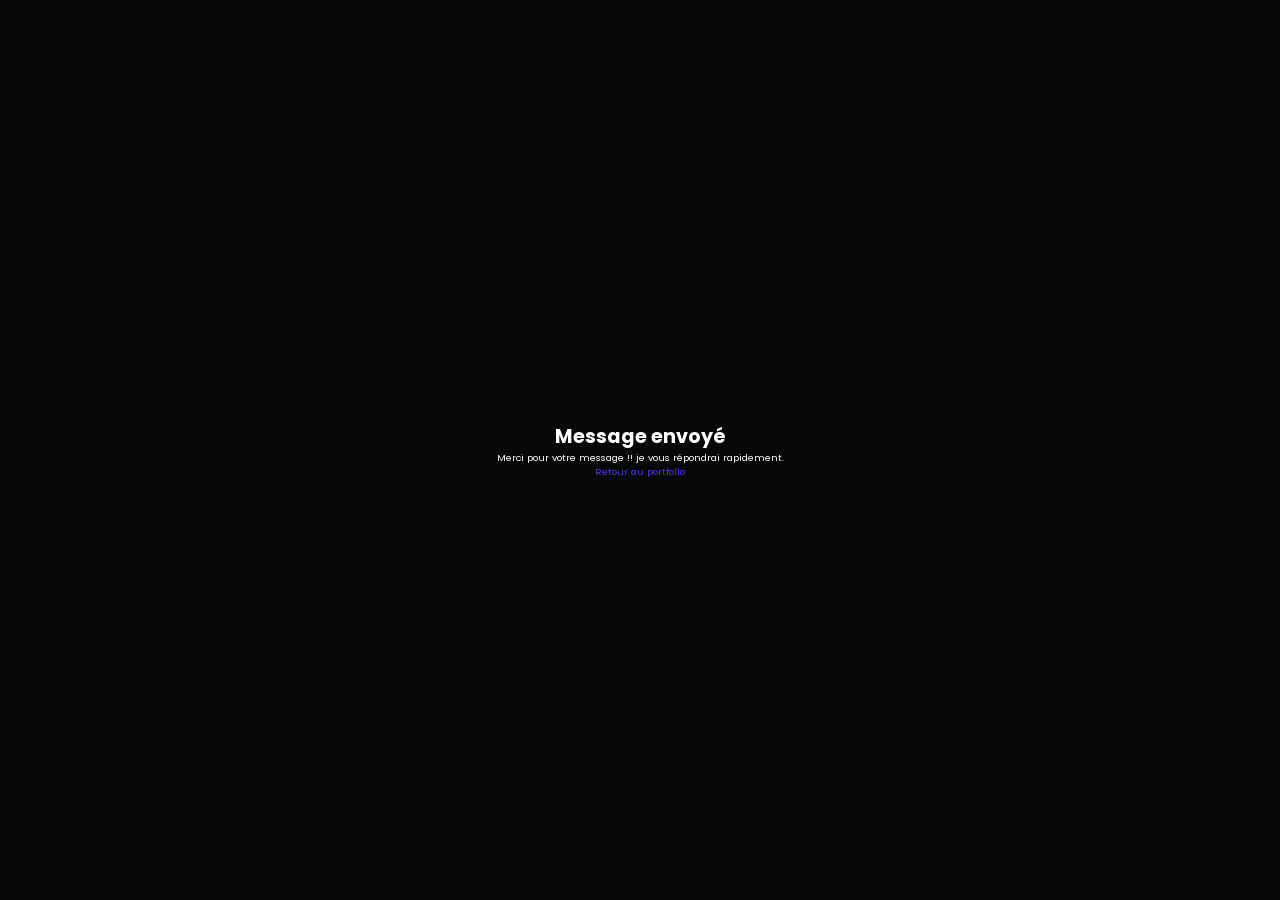
<file: success.html>
<!DOCTYPE html>
<html lang="fr">
<head>
<meta charset="UTF-8">
<title>Message envoyé</title>
<meta name="description" content="Portfolio de Amir Tahar Amiour - Développeur Backend / Full-Stack .">
<meta name="author" content="Amir Tahar Amiour">

<meta property="og:title" content="Amir Tahar Amiour - Portfolio">
<meta property="og:description" content="Développeur Backend / Full-Stack basé à Paris">
<meta property="og:type" content="website">
<meta property="og:url" content="https://amirtahar.netlify.app">

<link rel="stylesheet" href="style.css">
</head>

<body style="display:flex;align-items:center;justify-content:center;height:100vh;background:#080808;color:white;font-family:Poppins">

<div style="text-align:center">
<h1>Message envoyé</h1>
<p>Merci pour votre message !! je vous répondrai rapidement.</p>
<a href="/" style="color:#5a2ef9">Retour au portfolio</a>
</div>

</body>
</html>
</file>
<file: style.css>
@import url('https://fonts.googleapis.com/css2?family=Poppins:wght@300;400;500;600;700;800&display=swap');

* {
  margin: 0;
  padding: 0;
  box-sizing: border-box;
  text-decoration: none;
  scroll-behavior: smooth;
  font-family: "Poppins", sans-serif;
}

:root {
  --bg-color: #080808;
  --second-bg-color: #101010;
  --text-color: white;
  --main-color: #1106ae;
}

html {
  font-size: 60%;
  overflow-x: hidden;
}

body {
  background: var(--bg-color);
  color: var(--text-color);
  cursor: none;
}

/*  Cursor  */
.cursor-dot {
  width: 5px;
  height: 5px;
  background-color: var(--text-color);
  position: fixed;
  top: 0;
  left: 0;
  transform: translate(-50%, -50%);
  border-radius: 50%;
  z-index: 9999;
  pointer-events: none;
}

.cursor-outline {
  width: 30px;
  height: 30px;
  border: 2px solid var(--main-color);
  position: fixed;
  top: 0;
  left: 0;
  transform: translate(-50%, -50%);
  border-radius: 50%;
  z-index: 9999;
  pointer-events: none;
  transition: width 0.2s, height 0.2s, background-color 0.2s;
}

body.hover .cursor-outline {
  width: 60px;
  height: 60px;
  background-color: rgba(17, 6, 174, 0.3);
  border-color: var(--main-color);
}

/* Header */
.header {
  position: fixed;
  width: 100%;
  top: 0;
  left: 0;
  padding: 4rem 15%;
  background: rgba(0, 0, 0, 0.3);
  backdrop-filter: blur(10px);
  display: flex;
  justify-content: space-between;
  align-items: center;
  z-index: 1000;
}

#menu-icon {
  font-size: 3.5rem;
  color: var(--main-color);
  display: none;
}

.logo {
  font-size: 3rem;
  color: var(--text-color);
  font-weight: 800;
  cursor: pointer;
  transition: 0.3s ease-in-out;
}

.logo:hover {
  transform: scale(1.1);
}

span {
  background: linear-gradient(270deg, #1106ae 0%, #5a2ef9 100%);
  background-clip: text;
  color: transparent;
}
.navbar {
  display: flex;
  align-items: center;
  gap: 3rem; 
}
.navbar a {
  font-size: 1.8rem;
  color: var(--text-color);
  font-weight: 500;
  transition: 0.3s ease-in-out;
  border-bottom: 3px solid transparent;
}

.navbar a:hover {
  color: var(--main-color);
  border-bottom: 3px solid var(--main-color);
}

.gradient-btn {
  font-size: 1.8rem;
  padding: 1rem 2rem;
  border-radius: 3rem;
  background: linear-gradient(270deg, #1106ae 0%, #5a2ef9 100%);
  letter-spacing: 1px;
  cursor: pointer;
  transition: 0.3s ease-in-out;
  color: white;
  border: none;
  text-wrap: nowrap;
}

.gradient-btn:hover {
  transform: scale(1.05);
}

section {
  min-height: 100vh;
  padding: 10rem 15%;
}
.btn {
  display: inline-block;
  padding: 1rem 3rem;
  background-color: var(--main-color);
  box-shadow: 0 0 25px var(--main-color);
  border-radius: 3rem;
  font-size: 1.8rem;
  color: white; 
  border: 2px solid transparent;
  font-weight: 600;
  transition: 0.3s ease-in-out;
  cursor: pointer;
}

.btn:hover {
  transform: scale(1.05);
  box-shadow: 0 0 25px var(--main-color), 0 0 50px var(--main-color);
}
/* Home */
.home {
  position: relative;
  display: flex;
  align-items: center;
  justify-content: center;
  text-align: center;
  flex-direction: column;
  overflow: hidden; 
}

.home-glow {
  position: absolute;
  width: 600px;
  height: 600px;
  background: radial-gradient(circle, rgba(17, 6, 174, 0.4) 0%, rgba(0,0,0,0) 70%);
  top: 50%;
  left: 50%;
  transform: translate(-50%, -50%);
  z-index: -1;
  filter: blur(50px);
  animation: pulse-glow 4s infinite alternate;
}

@keyframes pulse-glow {
  0% { opacity: 0.5; transform: translate(-50%, -50%) scale(0.8); }
  100% { opacity: 0.8; transform: translate(-50%, -50%) scale(1.2); }
}

.home-content {
  display: flex;
  flex-direction: column;
  align-items: center;
  justify-content: center;
  max-width: 800px;
  z-index: 1;
}

.greeting {
  font-size: 2rem;
  font-weight: 500;
  color: var(--main-color);
  letter-spacing: 2px;
  text-transform: uppercase;
  margin-bottom: 1rem;
  display: block;
}

.hero-name {
  font-size: 12rem; 
  font-weight: 800;
  line-height: 1;
  margin: 0;
  background: linear-gradient(180deg, #fff 0%, rgba(255,255,255,0.2) 100%);
  -webkit-background-clip: text;
  -webkit-text-fill-color: transparent;
  text-transform: uppercase;
  letter-spacing: -5px;
  text-shadow: 0 10px 30px rgba(0,0,0,0.5);
}

.home-content h3 {
  font-size: 3.5rem;
  margin: 1.5rem 0;
  font-weight: 600;
}

.home-content p {
  font-size: 1.6rem;
  line-height: 1.8;
  margin-bottom: 3rem;
  color: rgba(255, 255, 255, 0.8);
  max-width: 600px; 
}

.home-actions {
  display: flex;
  flex-direction: column;
  align-items: center;
  gap: 2.5rem;
}

.btn-group {
  display: flex;
  gap: 2rem;
}

.btn.secondary {
  background: transparent;
  color: var(--text-color);
  border: 2px solid var(--main-color);
  box-shadow: none;
}
.btn.secondary:hover {
  background: var(--main-color);
  color: black;
  box-shadow: 0 0 20px var(--main-color);
}

.social-icons {
  display: flex;
  gap: 1.5rem;
}

.social-icons a {
  margin: 0; 
  font-size: 2.5rem; 
  width: 50px;
  height: 50px;
  border-radius: 50%;
  display: flex;
  align-items: center;
  justify-content: center;
}



.about {
  position: relative;
  display: flex;
  justify-content: center;
  align-items: center;
  flex-direction: column;
  background: var(--second-bg-color);
  overflow: hidden;
}

.about-glow {
  position: absolute;
  width: 500px;
  height: 500px;
  background: radial-gradient(circle, rgba(90, 46, 249, 0.15) 0%, rgba(0,0,0,0) 70%);
  top: 40%;
  left: 50%;
  transform: translate(-50%, -50%);
  z-index: 0;
  filter: blur(60px);
}

.about-container {
  z-index: 1;
  display: flex;
  flex-direction: column;
  align-items: center;
  text-align: center;
  max-width: 900px;
}

.about .heading {
  margin-bottom: 2rem;
  font-size: 6rem; 
}

.status-badge {
  display: inline-flex;
  align-items: center;
  gap: 1.5rem;
  background: rgba(17, 6, 174, 0.1);
  border: 1px solid var(--main-color);
  padding: 1rem 2.5rem;
  border-radius: 50px;
  margin-bottom: 3rem;
  box-shadow: 0 0 15px rgba(17, 6, 174, 0.2);
}

.status-badge p {
  font-size: 1.6rem;
  font-weight: 600;
  color: white;
  margin: 0;
}

.pulse-dot {
  width: 12px;
  height: 12px;
  background-color: #00ff88;
  border-radius: 50%;
  box-shadow: 0 0 10px #00ff88;
  animation: pulse-green 2s infinite;
}

@keyframes pulse-green {
  0% { transform: scale(0.95); box-shadow: 0 0 0 0 rgba(0, 255, 136, 0.7); }
  70% { transform: scale(1); box-shadow: 0 0 0 10px rgba(0, 255, 136, 0); }
  100% { transform: scale(0.95); box-shadow: 0 0 0 0 rgba(0, 255, 136, 0); }
}

.about-text {
  font-size: 1.8rem;
  line-height: 1.8;
  margin-bottom: 4rem;
  color: rgba(255, 255, 255, 0.9);
  max-width: 800px; 
}

.about-actions {
  display: flex;
  gap: 2rem;
  justify-content: center;
}

.about-actions .btn i {
  margin-right: 0.8rem; 
}
.heading {
  text-align: center;
  font-size: 7rem;
  margin-bottom: 5rem;
  font-weight: 700;
}

/* Services */
.services {
  background-color: var(--bg-color);
  color: black;
}

.services h2 {
  color: var(--text-color);
}

.services-container {
  display: grid;
  grid-template-columns: repeat(auto-fit, minmax(300px, 1fr));
  align-items: center;
  gap: 2.5rem;
}

.service-box {
  display: flex;
  justify-content: center;
  align-items: center;
  background-color: var(--main-color);
  height: 600px;
  border-radius: 3rem;
  cursor: pointer;
  border: 5px solid transparent;
  transition: 0.4s ease-in-out;
}

.service-box:hover {
  background: var(--second-bg-color);
  color: var(--main-color);
  border: 5px solid var(--main-color);
  transform: scale(1.03);
}

.service-info {
  display: flex;
  flex-direction: column;
  text-align: center;
  justify-content: center;
  align-items: center;
  padding: 5rem;
}

.service-info h4 {
  font-size: 4rem;
  margin: 2rem 0;
  font-weight: 800;
}

.service-info p {
  font-size: 1.4rem;
  font-weight: 600;
  line-height: 1.7;
}

.service-info i {
  font-size: 8rem;
}

/* Projects */

.projects {
  background-color: var(--bg-color);
}

.projects .btm {
  text-align: center;
  font-size: 2rem;
  margin: 3rem 0;
}

.projects-box {
  display: grid;
  grid-template-columns: repeat(auto-fit, minmax(300px, 1fr));
  place-items: center;
  gap: 3rem;
  row-gap: 5rem;
  align-items: stretch;
}

.project-card {
  background-color: transparent;
  perspective: 1000px; 
  min-height: 500px;   
  cursor: default;
  width: 100%;         
}


.project-inner {
  position: relative;
  width: 100%;
  height: 100%;
  text-align: center;
  transition: transform 0.8s cubic-bezier(0.175, 0.885, 0.32, 1.275);
  transform-style: preserve-3d;
}


.project-card.flipped .project-inner {
  transform: rotateY(180deg);
}


.project-front, .project-back {
  position: absolute;
  width: 100%;
  height: 100%;
  -webkit-backface-visibility: hidden;
  backface-visibility: hidden;
  
  border-radius: 3rem;
  border: 2px solid var(--main-color);
  background-color: var(--bg-color);
  padding: 3rem 2rem;
  
  display: flex;
  flex-direction: column;
  align-items: center;
  justify-content: space-between;
  
  box-shadow: 0 0 5px var(--main-color);
}


.project-front {
  z-index: 2;
}

.project-front img {
  width: 100%;
  height: 200px;
  object-fit: cover;
  border-radius: 2rem;
  margin-bottom: 1.5rem;
}

.img-placeholder {
    width: 100%;
    height: 200px;
    display: flex;
    align-items: center;
    justify-content: center;
    background: rgba(17, 6, 174, 0.1);
    border-radius: 2rem;
    font-size: 6rem;
    color: var(--main-color);
    margin-bottom: 1.5rem;
}

.project-front h3 {
  font-size: 2.8rem;
  margin-bottom: 1rem;
}

.project-front p {
  font-size: 1.5rem;
  flex-grow: 1;
}

.project-back {
  transform: rotateY(180deg);
  background-color: var(--second-bg-color);
  padding: 4rem 2rem;
}

.project-back h3 {
  font-size: 2.5rem;
  color: var(--main-color);
  margin-bottom: 2rem;
}

.project-back p {
  font-size: 1.6rem;
  margin-bottom: 2rem;
}

.tech-stack {
  list-style: none;
  padding: 0;
  margin-bottom: 2rem;
  width: 100%;
}

.tech-stack li {
  font-size: 1.6rem;
  margin: 0.5rem 0;
  padding: 0.5rem;
  background: rgba(255, 255, 255, 0.05);
  border-radius: 1rem;
}

.project-front:hover, .project-back:hover {
  box-shadow: 0 0 25px var(--main-color), 0 0 50px var(--main-color);
}

/* Contact */

.contact-info-container {
  display: flex;
  justify-content: center;
  flex-wrap: wrap;
  gap: 2rem;
  margin-bottom: 4rem; 
  width: 100%;
}

.contact-card {
  background: var(--second-bg-color);
  padding: 2rem;
  border-radius: 1.5rem;
  border: 1px solid rgba(17, 6, 174, 0.3); 
  display: flex;
  align-items: center;
  gap: 1.5rem;
  min-width: 250px;
  transition: 0.3s ease-in-out;
  cursor: pointer;
}

.contact-card:hover {
  transform: translateY(-5px);
  box-shadow: 0 0 15px var(--main-color);
  border-color: var(--main-color);
}

.contact-card .icon-box {
  width: 50px;
  height: 50px;
  background: var(--bg-color);
  border-radius: 50%;
  display: flex;
  justify-content: center;
  align-items: center;
  font-size: 2.5rem;
  color: var(--main-color);
  box-shadow: 0 0 10px rgba(17, 6, 174, 0.2);
}

.contact-card .info-text h3 {
  font-size: 1.6rem;
  margin-bottom: 0.3rem;
  color: var(--text-color);
}

.contact-card .info-text a,
.contact-card .info-text p {
  font-size: 1.4rem;
  color: rgba(255, 255, 255, 0.7);
  transition: 0.3s;
}

.contact-card:hover .info-text a {
  color: var(--main-color);
}

.contact {
  background-color: var(--second-bg-color);
}

.contact h2 {
  margin-bottom: 3rem;
  color: var(--text-color);
}

.contact form {
  display: flex;
  align-items: center;
  justify-content: center;
  gap: 3rem;
  margin: 5rem 0;
  text-align: center;
}

.contact form .input-box input,
.contact form textarea {
  width: 100%;
  padding: 2.5rem;
  font-size: 1.8rem;
  color: var(--text-color);
  background-color: var(--bg-color);
  border-radius: 2rem;
  border: 2px solid var(--main-color);
  margin: 1.5rem 0;
  resize: none;
}

/* --- Footer  --- */
.footer {
  display: flex;
  flex-direction: column; 
  justify-content: center;
  align-items: center;    
  background-color: var(--bg-color);
  padding: 6rem 10%;
  gap: 2rem; 
}

.footer .social-icons {
  display: flex;
  justify-content: center; 
  width: 100%;
  margin: 0;
}

.footer ul {
  display: flex;
  justify-content: center;
  align-items: center;
  flex-wrap: wrap; 
  gap: 3rem;       
  list-style: none;
  margin: 0;
  padding: 0;
}

.footer ul li a {
  font-size: 1.6rem;
  color: var(--text-color);
  font-weight: 500;
  transition: 0.3s ease-in-out;
  opacity: 0.8;
}

.footer ul li a:hover {
  opacity: 1;
  color: var(--main-color);
  border-bottom: 2px solid var(--main-color);
}

.footer p {
    font-size: 1.4rem;
    margin-top: 2rem;
    text-align: center;
}

/* Timeline */
.timeline-section {
  background-color: var(--bg-color);
}

.timeline {
  position: relative;
  max-width: 1200px;
  margin: 0 auto;
}

.timeline::after {
  content: '';
  position: absolute;
  width: 4px;
  background: var(--main-color);
  top: 0;
  bottom: 0;
  left: 50%;
  margin-left: -2px;
  border-radius: 5px;
  box-shadow: 0 0 15px var(--main-color);
}

.timeline-item {
  padding: 10px 50px;
  position: relative;
  width: 50%;
}

.timeline-item.left {
  left: 0;
}

.timeline-item.right {
  left: 50%;
}

.timeline-dot {
  position: absolute;
  width: 25px;
  height: 25px;
  background-color: var(--bg-color);
  border: 4px solid var(--main-color);
  border-radius: 50%;
  top: 20px;
  z-index: 1;
  box-shadow: 0 0 10px var(--main-color);
}

.timeline-item.left .timeline-dot {
  right: -12px;
}

.timeline-item.right .timeline-dot {
  left: -12px;
}

.timeline-content {
  background-color: var(--second-bg-color);
  padding: 3rem;
  border-radius: 2rem;
  border: 2px solid var(--main-color);
  transition: 0.3s ease-in-out;
}

.timeline-content:hover {
  transform: scale(1.03);
  box-shadow: 0 0 25px var(--main-color), 0 0 50px var(--main-color);
}

.timeline-content .date {
  font-size: 1.8rem;
  color: var(--main-color);
  margin-bottom: 1rem;
  font-weight: 600;
}

.timeline-content h4 {
  font-size: 2.5rem;
  color: var(--text-color);
  margin-bottom: 1.5rem;
}

.timeline-content ul {
  margin-top: 1.5rem;
  padding-left: 2rem;
}

.timeline-content ul li {
  font-size: 1.5rem;
  font-weight: 500;
  line-height: 1.8;
  color: var(--text-color);
  margin-bottom: 0.8rem;
  list-style: disc;
}

.timeline-content ul li::marker {
  color: var(--main-color);
}

.timeline-content p {
  font-size: 1.5rem;
  font-weight: 500;
  line-height: 1.8;
}

/* Education */
.education {
  background: var(--second-bg-color);
}

.education-container {
  display: grid;
  grid-template-columns: repeat(auto-fit, minmax(300px, 1fr));
  gap: 2.5rem;
}

.edu-box {
  background: var(--bg-color);
  padding: 3rem 2rem;
  border-radius: 2rem;
  border: 2px solid var(--main-color);
  display: flex;
  flex-direction: column;
  gap: 2rem;
  transition: 0.3s ease-in-out;
  position: relative;
  overflow: hidden;
  z-index: 1;
}

.edu-box::before {
  content: '';
  position: absolute;
  top: 0;
  left: 0;
  width: 0%;
  height: 100%;
  background: var(--main-color);
  z-index: -1;
  transition: 0.4s ease-in-out;
}

.edu-box:hover::before {
  width: 100%;
}

.edu-box:hover {
  transform: translateY(-10px);
  color: var(--bg-color);
  box-shadow: 0 0 20px var(--main-color);
  border-color: var(--bg-color);
}

.edu-box i {
  font-size: 4rem;
  color: var(--main-color);
  transition: 0.3s;
}

.edu-box:hover i {
  color: var(--bg-color);
}

.edu-content {
  display: flex;
  flex-direction: column;
}

.edu-content .year {
  font-size: 1.6rem;
  color: var(--main-color);
  font-weight: 600;
  margin-bottom: 1rem;
  transition: 0.3s;
}

.edu-box:hover .edu-content .year {
  color: var(--bg-color);
}

.edu-content h3 {
  font-size: 2.5rem;
  margin-bottom: 0.5rem;
}

.edu-content p {
  font-size: 1.6rem;
}

.edu-content .desc {
  margin-top: 1.5rem;
  font-size: 1.4rem;
  opacity: 0.8;
}

.social-icons {
  display: flex;
  gap: 1.5rem;
  margin-top: 1rem;
}

.social-icons a {
  display: inline-flex;
  justify-content: center;
  align-items: center;
  width: 50px;
  height: 50px;
  background: transparent;
  border: 2px solid var(--main-color);
  border-radius: 50%;
  font-size: 2.5rem;
  color: var(--main-color); 
  transition: 0.3s ease-in-out;
  margin: 0;
}

.social-icons a:hover {
  color: white;
  background-color: var(--main-color); 
  transform: scale(1.2) translateY(-5px); 
  box-shadow: 0 0 25px var(--main-color); 
}
/* Skills */
.skills {
  background: var(--second-bg-color);
}

.skills-container {
  display: grid;
  grid-template-columns: repeat(auto-fit, minmax(300px, 1fr));
  gap: 3rem;
  justify-content: center;
}

.skill-box {
  background: var(--second-bg-color);
  padding: 3rem;
  border-radius: 2rem;
  border: 2px solid var(--main-color);
  box-shadow: 0 0 10px var(--main-color);
  transition: 0.3s ease-in-out;
  height: 100%;
  display: flex;
  flex-direction: column;
}

.skill-box:hover {
  transform: scale(1.03);
  box-shadow: 0 0 25px var(--main-color);
}

.skill-box h3 {
  font-size: 2.5rem;
  margin-bottom: 2rem;
  display: flex;
  align-items: center;
  gap: 1rem;
}

.skill-box h3 i {
  color: var(--main-color);
  font-size: 3rem;
}

.skill-content {
  display: flex;
  flex-wrap: wrap;
  gap: 1rem;
}

.skill-content span {
  display: inline-block;
  font-size: 1.4rem;
  padding: 0.8rem 1.5rem;
  color: var(--text-color);
  background: transparent;
  border: 2px solid var(--main-color);
  border-radius: 3rem;
  font-weight: 500;
  margin-bottom: 10px;
  cursor: default;
  transition: 0.3s ease;
}

.skill-content span:hover {
  background: var(--main-color);
  color: var(--bg-color);
  box-shadow: 0 0 20px var(--main-color);
  transform: translateY(-5px);
}

/* Modal */
.modal {
  display: none;
  position: fixed;
  z-index: 2000;
  left: 0;
  top: 0;
  width: 100%;
  height: 100%;
  background-color: rgba(0, 0, 0, 0.8);
  backdrop-filter: blur(5px);
  align-items: center;
  justify-content: center;
  opacity: 0;
  transition: opacity 0.3s ease;
}

.modal-content {
  background: var(--second-bg-color);
  border: 2px solid var(--main-color);
  width: 80%;
  max-width: 900px;
  padding: 4rem;
  border-radius: 2rem;
  position: relative;
  box-shadow: 0 0 50px rgba(17, 6, 174, 0.5);
  transform: scale(0.8);
  transition: transform 0.3s ease;
}

.modal.active {
  opacity: 1;
}

.modal.active .modal-content {
  transform: scale(1);
}

.close-modal {
  position: absolute;
  top: 1.5rem;
  right: 2.5rem;
  font-size: 4rem;
  color: var(--main-color);
  cursor: pointer;
  transition: 0.3s;
}

.close-modal:hover {
  color: var(--text-color);
  transform: rotate(90deg);
}

.modal-content h2 {
  text-align: center;
  font-size: 4rem;
  margin-bottom: 3rem;
}

.modal-grid {
  display: grid;
  grid-template-columns: repeat(auto-fit, minmax(250px, 1fr));
  gap: 3rem;
}

.modal-col h3 {
  font-size: 2rem;
  margin-bottom: 1.5rem;
  color: var(--main-color);
  display: flex;
  align-items: center;
  gap: 1rem;
}

.modal-col p {
  font-size: 1.4rem;
  line-height: 1.6;
}

.modal-list li {
  display: flex;
  justify-content: space-between;
  font-size: 1.6rem;
  margin-bottom: 1rem;
  padding-bottom: 0.5rem;
  border-bottom: 1px solid rgba(255, 255, 255, 0.1);
}

.modal-list .level {
  color: var(--main-color);
  font-weight: 600;
}

.tags {
  display: flex;
  flex-wrap: wrap;
  gap: 1rem;
}

.tags span {
  background: rgba(17, 6, 174, 0.1);
  border: 1px solid var(--main-color);
  padding: 0.5rem 1rem;
  border-radius: 5px;
  font-size: 1.3rem;
  color: white;
}

.hobbies-icons {
  display: flex;
  flex-wrap: nowrap;
  gap: 2rem;
  justify-content: flex-start
}

.hobby-item {
  display: flex;
  flex-wrap: nowrap;
  gap: 2rem;
  justify-content: flex-start;
  align-items: center;
}

.hobby-item i {
  font-size: 3rem;
  color: var(--text-color);
  transition: 0.3s;
}

.hobby-item span {
  font-size: 1.3rem;
  color: var(--text-color);
  opacity: 0.9;
}

.hobby-item:hover i {
  color: var(--main-color);
  transform: scale(1.2);
}

.hobby-item:hover span {
  color: var(--main-color);
}

#readMoreBtn {
  animation: pulse-neon 2s infinite;
}

@keyframes pulse-neon {
  0% { box-shadow: 0 0 0 0 rgba(17, 6, 174, 0.7);
     transform: scale(1); 
    }
  70% { box-shadow: 0 0 0 15px rgba(17, 6, 174, 0);
     transform: scale(1.05); 
    }
  100% { box-shadow: 0 0 0 0 rgba(17, 6, 174, 0);
     transform: scale(1); 
    }
}

/* --- RESPONSIVE --- */
@media (max-width: 1024px) {
  .header { 
    padding: 3rem 8%; }
  section { 
    padding: 8rem 8%; }
  .home { 
    gap: 5rem; }
  .home-content h1 { 
    font-size: 5rem; }
  .home-content h3 { 
    font-size: 3.2rem; }
  .about { 
    flex-direction: column; text-align: center; }
  .about-content h2 { 
    text-align: center; }
  .about-img img, .home-img img { 
    width: 45vw; }
}

@media (max-width: 768px) {
  #menu-icon { 
    display: block; }
  .navbar {
    position: absolute; top: 100%; right: 0; width: 50%; padding: 1rem 3rem;
    background: rgba(0, 0, 0, 0.8);
    border-bottom-left-radius: 2rem;
    border-left: 2px solid var(--main-color);
    border-bottom: 2px solid var(--main-color);
    display: none; flex-direction: column; align-items: center;
  }
  .navbar.active { 
    display: block; }
  .navbar a { 
    display: block; margin: 3rem 0; font-size: 2rem; color: var(--text-color); }
  .header { 
    padding: 2.5rem 5%; }
  section { 
    padding: 8rem 5%; }
  .home { 
    flex-direction: column-reverse; gap: 5rem; text-align: center; margin: 5rem 0; }
  .home-content { 
    align-items: center; text-align: center; }
  .home-img img { 
    width: 56vw; }
    .hero-name {
    font-size: 8rem;
  }
  .home-bg-glow {
    width: 300px;
    height: 300px;
  }
  .about { 
    flex-direction: column-reverse; text-align: center; }
  .about h2 { 
    text-align: center; margin: 2rem 0; }
  .about-img img { 
    width: 52vw; }
  .services-container { 
    grid-template-columns: 1fr; }
  .projects-box { 
    grid-template-columns: 1fr; }
  .contact form { 
    flex-direction: column; }
  .gradient-btn { 
    display: none; }
  .modal-content { 
    width: 95%; padding: 2rem; max-height: 80vh; overflow-y: auto; }
  .modal-content h2 { 
    font-size: 3rem; }
   .about-text {
    font-size: 1.6rem;
    padding: 0 2rem;
  }
  .status-badge {
    padding: 1rem;
    width: 90%;
    justify-content: center;
  }
  .status-badge p {
    font-size: 1.4rem;
  }
  .about-actions {
    flex-direction: column;
    width: 100%;
    align-items: center;
  }
  .about-actions .btn {
    width: 80%;
    text-align: center;
  }
    .contact-info-container {
    flex-direction: column;
    align-items: center;
  }
  .contact-card {
    width: 100%;
    justify-content: flex-start; 
  }
}

@media (max-width: 480px) {
  html { 
    font-size: 55%; }
  .logo { 
    font-size: 2.4rem; }
  .gradient-btn { 
    font-size: 1.5rem; 
    padding: 0.8rem 1.6rem; }
  .home-content h1 { 
    font-size: 4rem; }
  .home-content h3 { 
    font-size: 2.8rem; }
  .heading { 
    font-size: 5rem; }
  .timeline::after { 
    left: 31px; }
  .timeline-item { 
    width: 100%; padding-left: 70px; padding-right: 25px; }
  .timeline-item.right { 
    left: 0; }
  .timeline-item.left .timeline-dot, .timeline-item.right .timeline-dot { left: 18px; }
  .education-container { 
    grid-template-columns: 1fr; }
  .skill-content span { 
    font-size: 1.2rem; padding: 0.5rem 1rem; }
     .hero-name {
    font-size: 5rem;
    letter-spacing: -2px;
    }
    .greeting {
      font-size: 1.6rem;
    }
    .home-content h3 {
      font-size: 2.2rem;
    }
    .btn-group {
      flex-direction: column;
      width: 100%;
    }
    .btn {
      width: 100%;
      text-align: center;
    }
}
</file>
